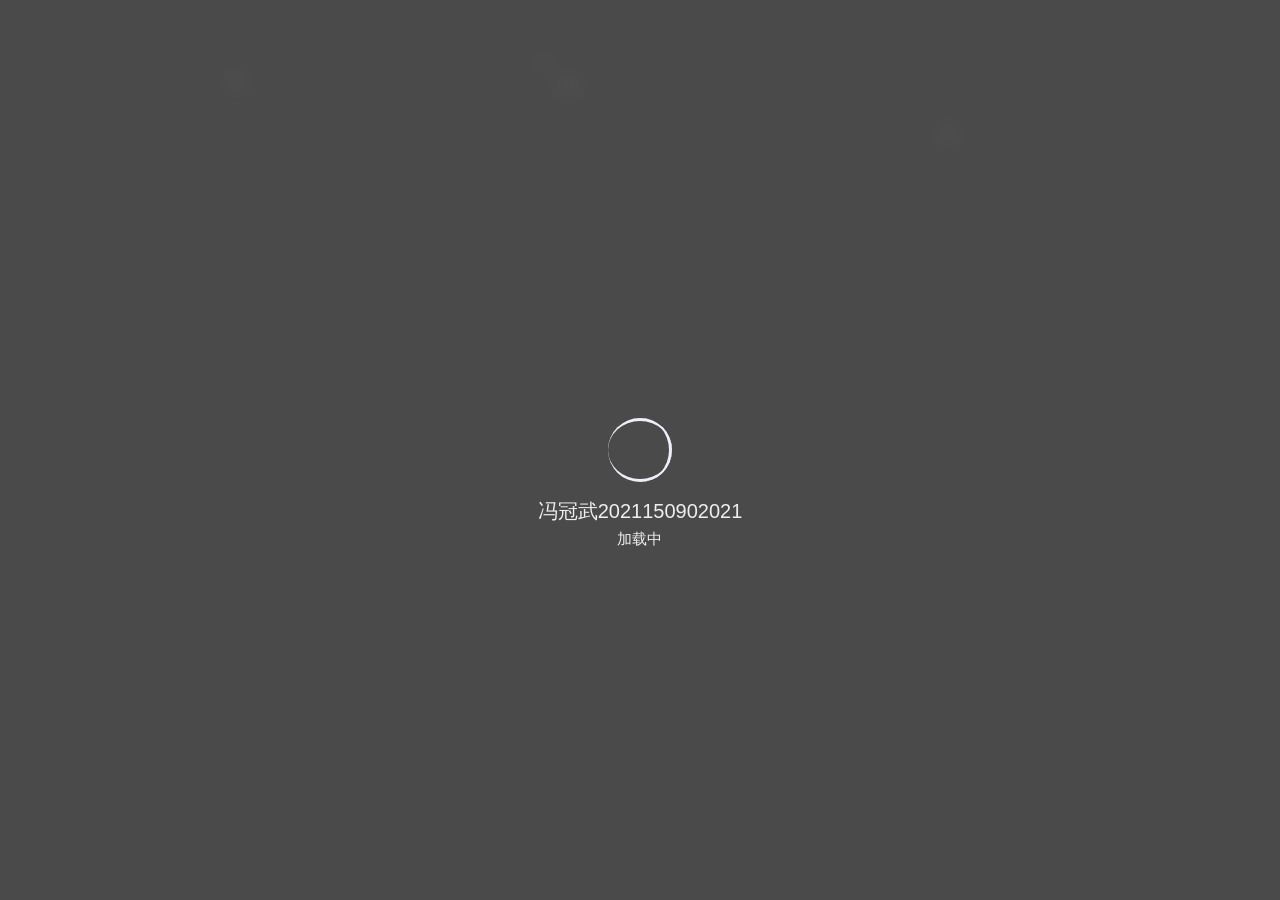
<file: index.html>
<!DOCTYPE html>
<html lang="zh-CN">
<head>
    <!-- 基础信息 -->
    <meta charset="utf-8">
    <title>冯冠武2021150902021</title>
    <!-- jQuery -->
    <script src="https://lf9-cdn-tos.bytecdntp.com/cdn/expire-1-y/jquery/3.5.1/jquery.min.js"></script>
    <link rel="stylesheet" href="https://s1.hdslb.com/bfs/static/jinkela/long/font/regular.css"/>
    <!-- 引入样式 -->
    <link rel="stylesheet" type="text/css"
          href="https://lf9-cdn-tos.bytecdntp.com/cdn/expire-1-y/bootstrap/5.1.0/css/bootstrap.min.css">
    <link rel="stylesheet" type="text/css" href="./css/style.css">
    <link rel="stylesheet" type="text/css" href="./css/mobile.css">
    <link rel="stylesheet" type="text/css" href="./css/loading.css">
    <link rel="stylesheet" type="text/css" href="./css/animation.css">
    <link rel="icon" href="https://aurora-cdn.wuhobin.top/blog/favicon.png">
    <link rel="apple-touch-icon" href="https://aurora-cdn.wuhobin.top/blog/favicon.png">
    <!-- Izitoast -->
    <link rel="stylesheet" href="https://lf3-cdn-tos.bytecdntp.com/cdn/expire-1-y/izitoast/1.4.0/css/iziToast.min.css">
    <script type="text/javascript"
            src="https://lf26-cdn-tos.bytecdntp.com/cdn/expire-1-y/izitoast/1.4.0/js/iziToast.min.js">
    </script>
    <!-- FontAwesome -->
    <link rel="stylesheet" href="https://cdn.bootcdn.net/ajax/libs/font-awesome/6.1.2/css/all.min.css">
    <!-- Aplayer -->
    <link rel="stylesheet" href="https://lf9-cdn-tos.bytecdntp.com/cdn/expire-1-y/aplayer/1.10.1/APlayer.min.css"
          crossorigin="anonymous" referrerpolicy="no-referrer"/>
    <script src="https://lf3-cdn-tos.bytecdntp.com/cdn/expire-1-y/aplayer/1.10.1/APlayer.min.js" crossorigin="anonymous"
            referrerpolicy="no-referrer"></script>
    <script async src="https://www.googletagmanager.com/gtag/js?id=G-2WVH35V11W"></script>
    <!-- PWA -->
    <link rel="manifest" href="/manifest.json">
</head>

<body>
<!--加载动画-->
<div id="loading-box">
    <div class="loading-left-bg"></div>
    <div class="loading-right-bg"></div>
    <div class="spinner-box">
        <div class="loader">
            <div class="inner one"></div>
            <div class="inner two"></div>
            <div class="inner three"></div>
        </div>
        <div class="loading-word">
            <p class="loading-title" id="loading-title">冯冠武2021150902021</p>
            <span id="loading-text">加载中</span>
        </div>
    </div>
</div>
<section id="section" class="section">
    <!-- 背景图片 -->
    <div class="bg-all">
        <img id="bg" onerror="this.classList.add('error');">
        <div class="cover"></div>
    </div>
    <!-- 鼠标指针 -->
    <div id="g-pointer-1"></div>
    <div id="g-pointer-2"></div>
    <!-- 主体内容 -->
    <main id="main" class="main">
        <div class="container" id="container">
            <div class="row" id="row">
                <div class="col left">
                    <!--基本信息-->
                    <div class="main-left">
                        <!--Logo-->
                        <div class="main-img">
                            <img id="logo-img" src="photo.jpg">
                            <div class="img-title">
                                <span class="img-title-big" id="logo-text-1">welcome</span>
                            </div>
                        </div>
                        <!--介绍信息-->
                        <div class="message cards" id="switchmore1">
                            <div class="des" id="des">
                                <i class="fa-solid fa-quote-left"></i>
                                <div class="des-title"><span id="change">Gw Feng&nbsp;2021150902021&nbsp;~~~</span><br/><span
                                        id="change1">"You wanna find more about me？"</span></div>
                                <i class="fa-solid fa-quote-right"></i>
                            </div>
                        </div>
                        <!--社交链接-->
                        <div class="social" id="social">
                            <a class="link"
                               id="qq" target="_blank">
                                <i class="fa-brands fa-qq"></i>
                            </a>
                            <a href="mailto:1292483659@qq.com" class="link" id="email">
                                <i class="fa-solid fa-envelope"></i>
                            </a>
                            <a id="link-text">通过这里联系我</a>
                        </div>
                    </div>
                </div>
                <!--第二屏 Logo-->
                <div class="col right">
                    <div class="main-right">
                        <!--功能区-->
                        <div class="row rightone" id="rightone">
                            <div class="col hitokotos">
                                <!--功能区-->
                                <div class="hitokoto cards" id="hitokoto">
                                    <div class="hitokoto-all">
                                        <div class="hitokoto-text"><span
                                                id="hitokoto_text">每一个人都应该明确自己的方向和位置</span>
                                        </div>
                                        <div class="hitokoto-from">-「&nbsp;<span id="from_text">無名</span>&nbsp;」
                                        </div>
                                    </div>
                                </div>
                            </div>
                            <div class="col times">
                                <!--时间-->
                                <div class="time cards" id="upWeather">
                                    <div class="timeshow" id="time">
                                        2000&nbsp;年&nbsp;0&nbsp;月&nbsp;00&nbsp;日&nbsp;<span
                                            class="weekday">星期一</span><br><span class="time-text">00:00:00</span>
                                    </div>
                                    <div class="weather">
                                        <span id="city_text">天气</span>&nbsp;
                                        <span id="wea_text">加载失败</span>&nbsp;
                                        <span id="tem_text"></span>
                                        <span id="win_text">次数</span>
                                        <span id="win_speed">超限</span>
                                    </div>
                                </div>
                            </div>
                        </div>
                        <!--分隔线-->
                        <div class="line">
                            <i class="fa-solid fa-link"></i>
                            <span id='change' style="color:#0099CC;">what you wanna get?</span>
                        </div>
                        <!--网站链接-->
                        <div class="link">
                            <!--第一组-->
                            <div class="row">
                                <div class="col">
                                    <a id="link-url-1" href="page1.html" target="_blank">
                                        <div class="link-card cards">
                                            <i id="link-icon-1" class="fa-solid fa-blog"></i>
                                            <span class="link-name" id="link-name-1">相册</span>
                                        </div>
                                    </a>
                                </div>
                                <div class="col 2">
                                    <a id="link-url-2" href="https://user.qzone.qq.com/1292483659/infocenter" target="_blank">
                                        <div class="link-card cards">
                                            <i id="link-icon-2" class="fa-solid fa-cloud"></i>
                                            <span class="link-name" id="link-name-2">空间</span>
                                        </div>
                                    </a>
                                </div>
                                <div class="col">
                                    <a id="link-url-3" href="music.html" target="_blank">
                                        <div class="link-card cards">
                                            <i id="link-icon-3" class="fa-solid fa-music"></i>
                                            <span class="link-name" id="link-name-3">音乐</span>
                                        </div>
                                    </a>
                                </div>
                            </div>
                            <!--第二组-->
                            <div class="row" style="margin-top: 1.5rem;">
                                <div class="col">
                                    <a id="link-url-4" href="video.html" target="_blank">
                                        <div class="link-card cards">
                                            <i id="link-icon-4" class="fa-solid fa-compass"></i>
                                            <span class="link-name" id="link-name-4">吃大瓜</span>
                                        </div>
                                    </a>
                                </div>
                                <div class="col 2">
                                    <a id="link-url-5" href="draw.html" target="_blank">
                                        <div class="link-card cards">
                                            <i id="link-icon-5" class="fa-solid fa-book-bookmark"></i>
                                            <span class="link-name" id="link-name-5">canvas game</span>
                                        </div>
                                    </a>
                                </div>
                                <div class="col">
                                    <a id="link-url-6" target="_blank" id="switchmore1">
                                        <div class="link-card cards" id="switchmore">
                                            <i id="link-icon-6" class="fa-solid fa-flask"></i>
                                            <span class="link-name" id="link-name-6">更多</span>
                                        </div>
                                    </a>
                                </div>
                            </div>
                        </div>
                    </div>
                </div>
            </div>
            <!--展开菜单按钮-->
            <div class="menu" id="switchmenu">
                <a class="munu-button cards" id="menu">
                    <i class="fa-solid fa-bars"></i>
                </a>
            </div>
            <!--更多内容-->
            <div class="more" id="more">
                <!--关闭按钮-->
                <div class="close fixed-top" id="close">
                    <i class="fa-solid fa-circle-xmark"></i>
                </div>
                <div class="line" style="margin-top: 1rem;">
                    <i class="fa-solid fa-angle-left"></i>
                    <span class="line-text">时间胶囊</span>
                    <i class="fa-solid fa-angle-right"></i>
                </div>
                <div class="date" id="date">
                    <div class="item" id="dayProgress">
                        <div class="date-text" style="margin-top: 0rem;">今日已经度过了&nbsp;<span></span>&nbsp;小时
                        </div>
                        <div class="progress">
                            <div class="progress-bar"></div>
                        </div>
                    </div>
                    <div class="item" id="weekProgress">
                        <div class="date-text">本周已经度过了&nbsp;<span></span>&nbsp;天</div>
                        <div class="progress">
                            <div class="progress-bar"></div>
                        </div>
                    </div>
                    <div class="item" id="monthProgress">
                        <div class="date-text">本月已经度过了&nbsp;<span></span>&nbsp;天</div>
                        <div class="progress">
                            <div class="progress-bar"></div>
                        </div>
                    </div>
                    <div class="item" id="yearProgress">
                        <div class="date-text">今年已经度过了&nbsp;<span></span>&nbsp;个月</div>
                        <div class="progress">
                            <div class="progress-bar"></div>
                        </div>
                    </div>
                </div>
                <div class="line">
                    <i class="fa-solid fa-angle-left"></i>
                    <span class="line-text">我的信息</span>
                    <i class="fa-solid fa-angle-right"></i>
                </div>
                <!--网站链接-->
                <div class="row">
                    <div class="col">
                        <a href="冯冠武成绩单.pdf" target="_blank">
                            <div class="link-card cards">
                                <span class="link-name">成绩单</span>
                            </div>
                        </a>
                    </div>
                    <div class="col 2">
                        <a href="C371-revised-final-version.pdf" target="_blank">
                            <div class="link-card cards">
                                <span class="link-name">论文</span>
                            </div>
                        </a>
                    </div>
                    <div class="col">
                        <a href="冯冠武简历.pdf" target="_blank">
                            <div class="link-card cards">
                                <span class="link-name">简历</span>
                            </div>
                        </a>
                    </div>
                </div>
                <div class="row" style="margin-top: 1.5rem;">
                    <div class="col">
                        <a href="2021级-冯冠武-2021150902021.pptx" target="_blank">
                            <div class="link-card cards">
                                <span class="link-name">国奖答辩</span>
                            </div>
                        </a>
                    </div>
                    <div class="col 2">
                        <a href="pintu.html" target="_blank">
                            <div class="link-card cards">
                                <span class="link-name">拼图游戏</span>
                            </div>
                        </a>
                    </div>
                    <div class="col">
                        <a href="play.html" id="openmore">
                            <div class="link-card cards">
                                <span class="link-name">写个字哇</span>
                            </div>
                        </a>
                    </div>
                </div>
            </div>
            <!--更多页面-->
            <div class="box" id="box" style="display: none">
                <div class="box-wrapper">
                    <!--关闭按钮-->
                    <div class="closebox fixed-top" id="closemore">
                        <i class="fa-solid fa-circle-xmark"></i>
                    </div>
                </div>
            </div>
        </div>
    </main>
</section>
<script>
    if ("serviceWorker" in navigator) {
        window.addEventListener("load", function () {
            navigator.serviceWorker.register("sw.js");
        });
    }
</script>
<script src='js/snow.js'></script>
<script>
        snow.start({
            maxRadius: 4,
            flakeCount: 120,
            stickingRatio: 2,
            wind: -2
        });
</script>
<noscript>
    <div class="noscript fixed-top">请开启 JavaScript</div>
</noscript>
<!-- JS -->
<script type="text/javascript" src="./js/main.js"></script>
<script type="text/javascript" src="./js/set.js"></script>
<script type="text/javascript" src="./js/time.js"></script>
<script type="text/javascript" src="./js/js.cookie.js"></script>
<script type="text/javascript"
        src="https://lf9-cdn-tos.bytecdntp.com/cdn/expire-1-y/bootstrap/5.1.0/js/bootstrap.min.js">
</script>
</body>

</html>
</file>
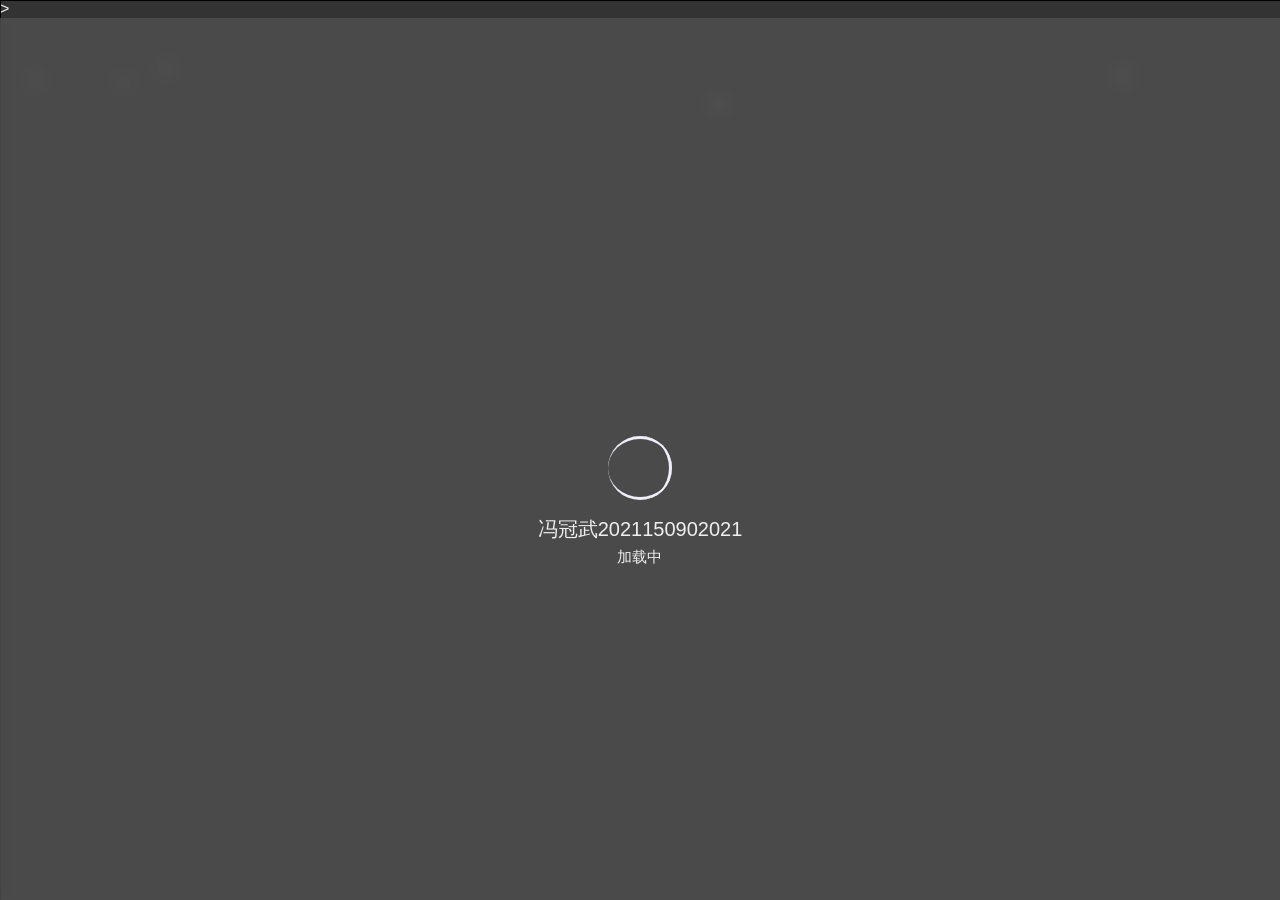
<file: draw.html>
<!DOCTYPE html>
<html>
<head>
    <meta charset="utf-8">
    <meta http-equiv="X-UA-Compatible" content="IE=edge">
    <link rel="stylesheet" type="text/css" href="css/PhotoWall.css" />
    <title>冯冠武2021150902021</title>
    <!-- jQuery -->
    <script src="https://lf9-cdn-tos.bytecdntp.com/cdn/expire-1-y/jquery/3.5.1/jquery.min.js"></script>
    <link rel="stylesheet" href="https://s1.hdslb.com/bfs/static/jinkela/long/font/regular.css"/>
    <!-- 引入样式 -->
    <link rel="stylesheet" type="text/css"
          href="https://lf9-cdn-tos.bytecdntp.com/cdn/expire-1-y/bootstrap/5.1.0/css/bootstrap.min.css">
    <link rel="stylesheet" type="text/css" href="./css/style.css">
    <link rel="stylesheet" type="text/css" href="./css/mobile.css">
    <link rel="stylesheet" type="text/css" href="./css/loading.css">
    <link rel="stylesheet" type="text/css" href="./css/animation.css">
    <link rel="icon" href="https://aurora-cdn.wuhobin.top/blog/favicon.png">
    <link rel="apple-touch-icon" href="https://aurora-cdn.wuhobin.top/blog/favicon.png">
    <!-- Izitoast -->
    <link rel="stylesheet" href="https://lf3-cdn-tos.bytecdntp.com/cdn/expire-1-y/izitoast/1.4.0/css/iziToast.min.css">
    <script type="text/javascript"
            src="https://lf26-cdn-tos.bytecdntp.com/cdn/expire-1-y/izitoast/1.4.0/js/iziToast.min.js">
    </script>
    <!-- FontAwesome -->
    <link rel="stylesheet" href="https://cdn.bootcdn.net/ajax/libs/font-awesome/6.1.2/css/all.min.css">
    <!-- Aplayer -->
    <link rel="stylesheet" href="https://lf9-cdn-tos.bytecdntp.com/cdn/expire-1-y/aplayer/1.10.1/APlayer.min.css"
          crossorigin="anonymous" referrerpolicy="no-referrer"/>
    <script src="https://lf3-cdn-tos.bytecdntp.com/cdn/expire-1-y/aplayer/1.10.1/APlayer.min.js" crossorigin="anonymous"
            referrerpolicy="no-referrer"></script>
    <script async src="https://www.googletagmanager.com/gtag/js?id=G-2WVH35V11W"></script>

    <!-- PWA -->
    <link rel="manifest" href="/manifest.json">>
    <title>Have fun!</title>
    <style type="text/css">
        *{
            margin: 0;
            padding: 0;
        }
        img{
            border:0;
        }
        ol, ul ,li{list-style: none;}
        canvas{
            border: 1px solid #000;
        }
    </style>
</head>
<body>
    <div id="loading-box">
        <div class="loading-left-bg"></div>
        <div class="loading-right-bg"></div>
        <div class="spinner-box">
            <div class="loader">
                <div class="inner one"></div>
                <div class="inner two"></div>
                <div class="inner three"></div>
            </div>
            <div class="loading-word">
                <p class="loading-title" id="loading-title">冯冠武2021150902021</p>
                <span id="loading-text">加载中</span>
            </div>
        </div>
    </div>
    <section id="section" class="section">
        <div class="bg-all">
            <img id="bg" onerror="this.classList.add('error');">
            <div class="cover"></div>
        </div>
        <!-- 鼠标指针 -->
        <div id="g-pointer-1"></div>
        <div id="g-pointer-2"></div>
        <div style="width:1000px;height: 600px;margin: 0px auto;">
            <div class="main-img" >
                    <img id="logo-img" src="photo.jpg">
                    <div class="img-title">
                        <span class="img-title-big" id="logo-text-1" style="font-size: 3rem;"> Welcome!Help yourself!</span>
                    </div>
        </div>
        <div style="width:1000px;height: 600px;margin: 0px auto;">
            <canvas id="mycanvas" width="1000" height="600"></canvas>
        </div>
    </section>
    <script>
        if ("serviceWorker" in navigator) {
            window.addEventListener("load", function () {
                navigator.serviceWorker.register("sw.js");
            });
        }
    </script>
    <noscript>
        <div class="noscript fixed-top">请开启 JavaScript</div>
    </noscript>
    <!-- JS -->
    <script type="text/javascript" src="./js/main4.js"></script>
    <script type="text/javascript" src="./js/set.js"></script>
    <script type="text/javascript" src="./js/time.js"></script>
    <script type="text/javascript" src="./js/js.cookie.js"></script>
    <script type="text/javascript"
            src="https://lf9-cdn-tos.bytecdntp.com/cdn/expire-1-y/bootstrap/5.1.0/js/bootstrap.min.js">
    </script>
    <script src="js/cool.js" type="text/javascript" charset="utf-8" async defer></script>
    <script type="text/javascript">

        var mycanvas = document.getElementById("mycanvas");
        var ctx = mycanvas.getContext("2d");
        //圆形类
         function Circle(x,y,r,color){
            this.x = x-270;
            this.y = y-135;
            this.r = r;
            // 颜色的取值范围
            this.color = "rgb("+ (parseInt(Math.random() * 240 ) + 9) + ","+ (parseInt(Math.random() * 220 )+18) +",203)";

            //随机方向
            this.dx = Math.random() * 12 - 7;
            this.dy = Math.random() * 12 - 7;
            //往数组中push自己
            circleArr.push(this);
         }

         //渲染
         Circle.prototype.render = function(){
            //新建一条路径
            ctx.beginPath();
            //创建一个圆
            ctx.arc(this.x, this.y, this.r, 0, Math.PI*2, true);
            //设置样式颜色
            ctx.fillStyle = this.color;
            //通过填充路径的内容区域生成实心的图形
            ctx.fill();
         }

         //更新
         Circle.prototype.update = function(){
            this.x += this.dx;
            this.y += this.dy;
            this.r--;
            if(this.r < 0){
                for (var i = 0; i < circleArr.length; i++) {
                    if (circleArr[i] === this) {
                        circleArr.splice(i,1);
                    };
                }
                return false;
            }
            return true;
         }
         //创建一个数组
         var circleArr = [];

         //鼠标移动事件
         mycanvas.onmousemove = function(event){
            new Circle(event.clientX,event.clientY,30,"orange");
         }

         //设置定时器每20毫秒更新和渲染
         setInterval(function(){
            ctx.clearRect(0, 0, 1000, 600)
            for (var i = 0; i < circleArr.length; i++) {
                circleArr[i].update() && circleArr[i].render();
            };
         },20);
    </script>
    <script src='js/snow.js'></script>
    <script>
        snow.start({
            maxRadius: 4,
            flakeCount: 120,
            stickingRatio: 2,
            wind: -2
        });
    </script>
</body>
</html>
</file>
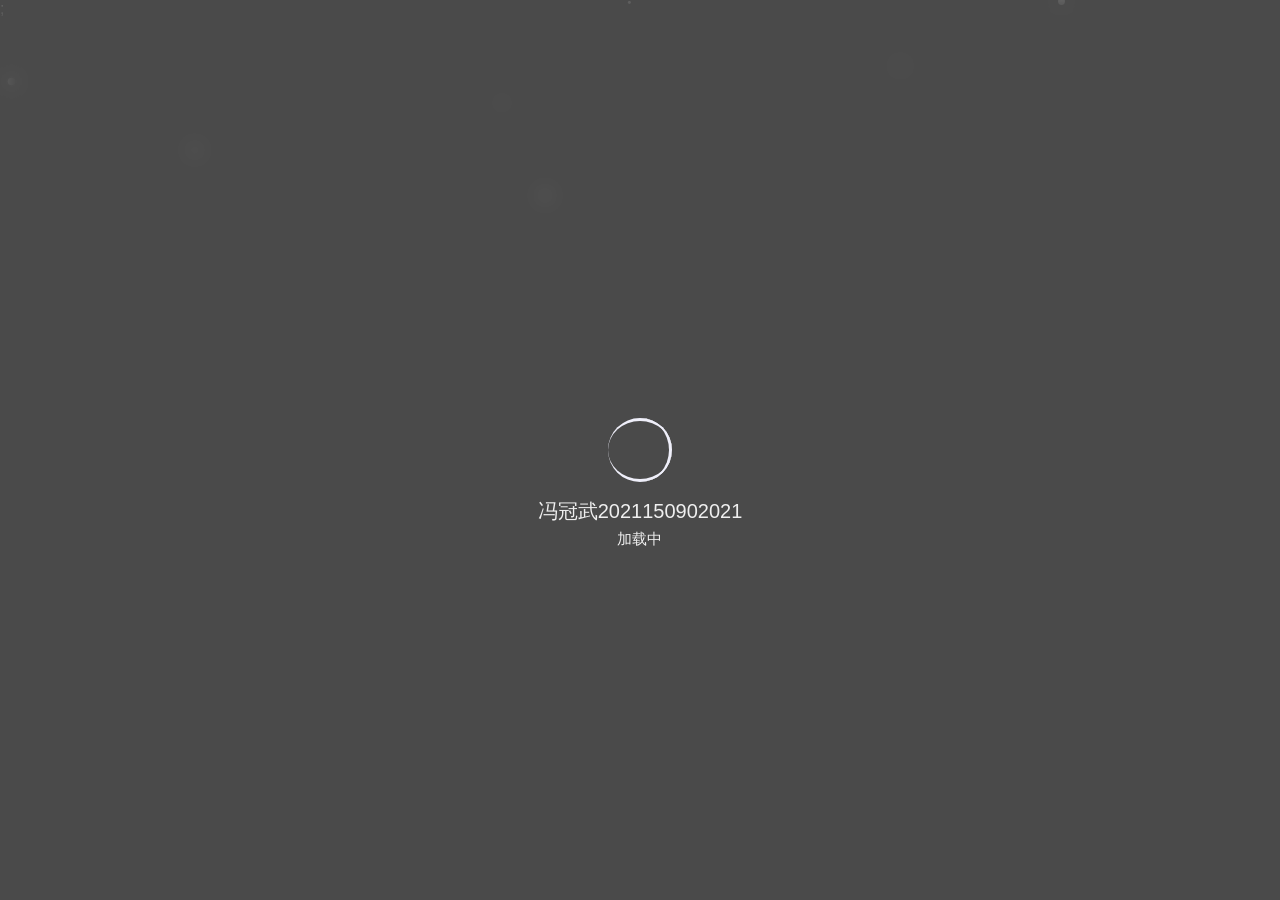
<file: pintu.html>
<!DOCTYPE html>
<html lang="ZH-cn">
<head>
    <meta charset="UTF-8">
    <title>冯冠武2021150902021</title>
    <!-- jQuery -->
    <script src="https://lf9-cdn-tos.bytecdntp.com/cdn/expire-1-y/jquery/3.5.1/jquery.min.js"></script>
    <link rel="stylesheet" href="https://s1.hdslb.com/bfs/static/jinkela/long/font/regular.css"/>
    <!-- 引入样式 -->
    <link rel="stylesheet" type="text/css"
          href="https://lf9-cdn-tos.bytecdntp.com/cdn/expire-1-y/bootstrap/5.1.0/css/bootstrap.min.css">
    <link rel="stylesheet" type="text/css" href="./css/style.css">
    <link rel="stylesheet" type="text/css" href="./css/mobile.css">
    <link rel="stylesheet" type="text/css" href="./css/loading.css">
    <link rel="stylesheet" type="text/css" href="./css/animation.css">
    <link rel="icon" href="https://aurora-cdn.wuhobin.top/blog/favicon.png">
    <link rel="apple-touch-icon" href="https://aurora-cdn.wuhobin.top/blog/favicon.png">
    <!-- Izitoast -->
    <link rel="stylesheet" href="https://lf3-cdn-tos.bytecdntp.com/cdn/expire-1-y/izitoast/1.4.0/css/iziToast.min.css">
    <script type="text/javascript"
            src="https://lf26-cdn-tos.bytecdntp.com/cdn/expire-1-y/izitoast/1.4.0/js/iziToast.min.js">
    </script>
    <!-- FontAwesome -->
    <link rel="stylesheet" href="https://cdn.bootcdn.net/ajax/libs/font-awesome/6.1.2/css/all.min.css">
    <!-- Aplayer -->
    <link rel="stylesheet" href="https://lf9-cdn-tos.bytecdntp.com/cdn/expire-1-y/aplayer/1.10.1/APlayer.min.css"
          crossorigin="anonymous" referrerpolicy="no-referrer"/>
    <script src="https://lf3-cdn-tos.bytecdntp.com/cdn/expire-1-y/aplayer/1.10.1/APlayer.min.js" crossorigin="anonymous"
            referrerpolicy="no-referrer"></script>
    <script async src="https://www.googletagmanager.com/gtag/js?id=G-2WVH35V11W"></script>
    <!-- PWA -->
    <link rel="manifest" href="/manifest.json">
    <meta name="viewport" content="width=device-width, initial-scale=1, shrink-to-fit=no">
    <title>拼图1.0</title>
    <script src="https://apps.bdimg.com/libs/jquery/2.1.4/jquery.min.js"></script>
    <script src="js/jqsession.js"></script>
    <link rel="stylesheet" href="css/pintu.css">
</head>
<body>
    <div id="loading-box">
        <div class="loading-left-bg"></div>
        <div class="loading-right-bg"></div>
        <div class="spinner-box">
            <div class="loader">
                <div class="inner one"></div>
                <div class="inner two"></div>
                <div class="inner three"></div>
            </div>
            <div class="loading-word">
                <p class="loading-title" id="loading-title">冯冠武2021150902021</p>
                <span id="loading-text">加载中</span>
            </div>
        </div>
    </div>
    <section id="section" class="section">
        <div class="bg-all">
            <img id="bg" onerror="this.classList.add('error');">
            <div class="cover"></div>
        </div>
        <!-- 鼠标指针 -->
        <div id="g-pointer-1"></div>
        <div id="g-pointer-2"></div>
        <div class="main">
            <div class="main-img" style="width: 400px; margin: 0px auto;">
                    <img id="logo-img" src="photo.jpg">
                    <div class="img-title">
                        <span class="img-title-big" id="logo-text-1" style="font-size: 2rem;"> 点这里可以看成绩</span>
                    </div>
            </div>
            <div class="container"></div>
            <div id="timecount">
                <span id="span1">00</span> :
                <span id="span2">00</span> :
                <span id="span3">00</span> :
                <span id="span4">00</span>
            </div>
            <div>
                <button id="startGame" class="dbutton">开始游戏</button>
                <button id="restartGame" class="dbutton">重置游戏</button>  
            </div>
            <div class="getimg" style="background-color:#F5F5F5; width: 200px;height: 120px;margin: 70px auto;">
                <p class="text">图片拖拽至此区域</p>
            </div>
        </div>
    </section>
</body>
<script src="js/pintu.js"></script>
<noscript>
    <div class="noscript fixed-top">请开启 JavaScript</div>
</noscript>
<!-- JS -->
<script type="text/javascript" src="./js/main5.js"></script>
<script type="text/javascript" src="./js/set.js"></script>
<script type="text/javascript" src="./js/time.js"></script>
<script type="text/javascript" src="./js/js.cookie.js"></script>
<script type="text/javascript"
        src="https://lf9-cdn-tos.bytecdntp.com/cdn/expire-1-y/bootstrap/5.1.0/js/bootstrap.min.js">
</script>
<script>
    if ("serviceWorker" in navigator) {
        window.addEventListener("load", function () {
            navigator.serviceWorker.register("sw.js");
        });
    }
</script>
<script src='js/snow.js'></script>
<script>
        snow.start({
            maxRadius: 4,
            flakeCount: 120,
            stickingRatio: 2,
            wind: -2
        });
</script>
<script type="text/javascript">
    const myElement = document.getElementById('logo-text-1'); 
    myElement.addEventListener('click', () => {
    myElement.textContent = localStorage.getItem("tim");})
</script>;

    
</html>
</file>
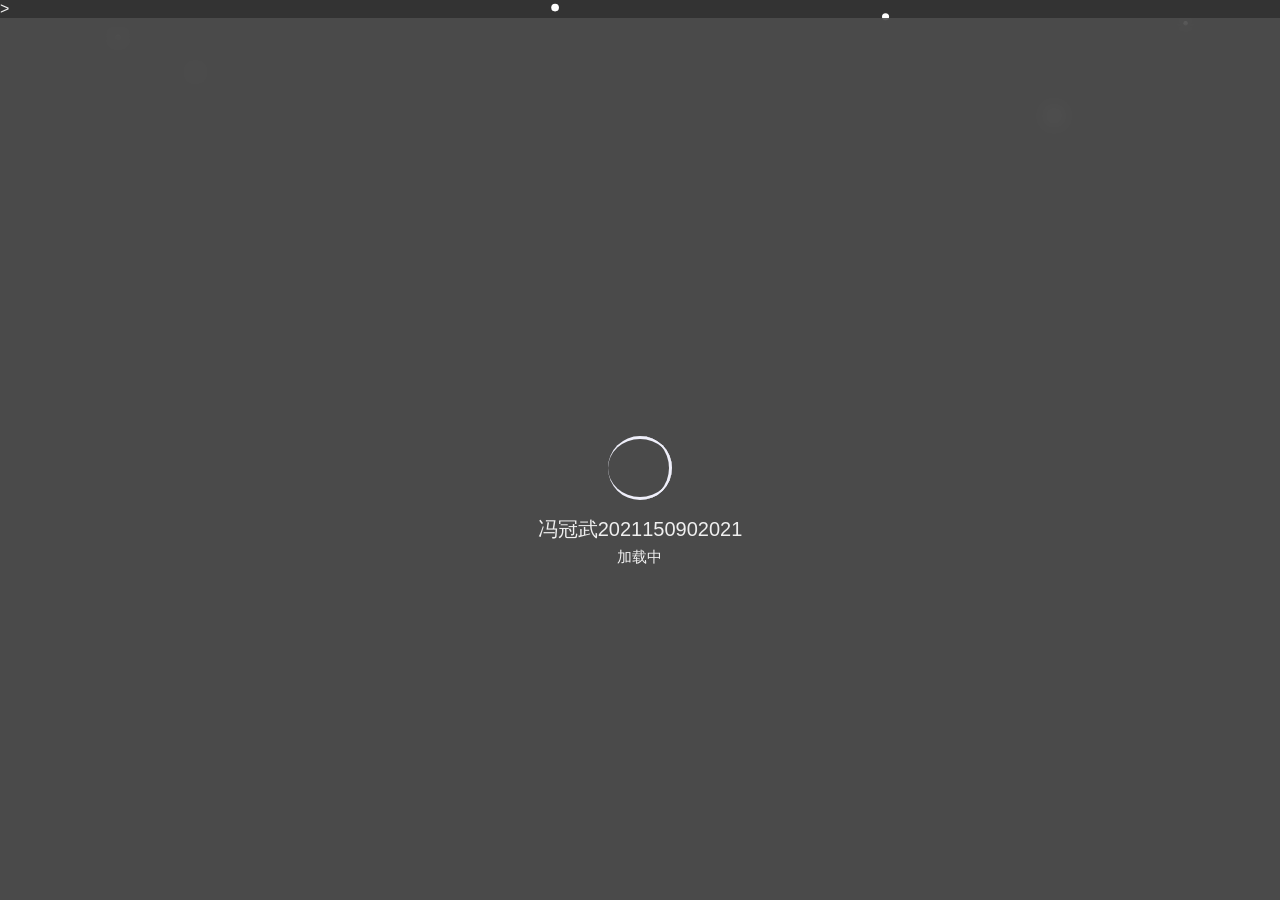
<file: video.html>
<!DOCTYPE html>
<html>
	<head>
		<meta charset="UTF-8">
		<title>CoolPlay</title>
		<link rel="stylesheet" href="css/cool.css" />
	    <link rel="stylesheet" type="text/css" href="css/PhotoWall.css" />
	    <title>冯冠武2021150902021</title>
	    <!-- jQuery -->
	    <script src="https://lf9-cdn-tos.bytecdntp.com/cdn/expire-1-y/jquery/3.5.1/jquery.min.js"></script>
	    <link rel="stylesheet" href="https://s1.hdslb.com/bfs/static/jinkela/long/font/regular.css"/>
	    <!-- 引入样式 -->
	    <link rel="stylesheet" type="text/css"
	          href="https://lf9-cdn-tos.bytecdntp.com/cdn/expire-1-y/bootstrap/5.1.0/css/bootstrap.min.css">
	    <link rel="stylesheet" type="text/css" href="./css/style.css">
	    <link rel="stylesheet" type="text/css" href="./css/mobile.css">
	    <link rel="stylesheet" type="text/css" href="./css/loading.css">
	    <link rel="stylesheet" type="text/css" href="./css/animation.css">
	    <link rel="icon" href="https://aurora-cdn.wuhobin.top/blog/favicon.png">
	    <link rel="apple-touch-icon" href="https://aurora-cdn.wuhobin.top/blog/favicon.png">
	    <!-- Izitoast -->
	    <link rel="stylesheet" href="https://lf3-cdn-tos.bytecdntp.com/cdn/expire-1-y/izitoast/1.4.0/css/iziToast.min.css">
	    <script type="text/javascript"
	            src="https://lf26-cdn-tos.bytecdntp.com/cdn/expire-1-y/izitoast/1.4.0/js/iziToast.min.js">
	    </script>
	    <!-- FontAwesome -->
	    <link rel="stylesheet" href="https://cdn.bootcdn.net/ajax/libs/font-awesome/6.1.2/css/all.min.css">
	    <!-- Aplayer -->
	    <link rel="stylesheet" href="https://lf9-cdn-tos.bytecdntp.com/cdn/expire-1-y/aplayer/1.10.1/APlayer.min.css"
	          crossorigin="anonymous" referrerpolicy="no-referrer"/>
	    <script src="https://lf3-cdn-tos.bytecdntp.com/cdn/expire-1-y/aplayer/1.10.1/APlayer.min.js" crossorigin="anonymous"
	            referrerpolicy="no-referrer"></script>
	    <script async src="https://www.googletagmanager.com/gtag/js?id=G-2WVH35V11W"></script>
	    <!-- PWA -->
	    <link rel="manifest" href="/manifest.json">>
	</head>
	<body>
		<!--加载动画-->
		<div id="loading-box">
		    <div class="loading-left-bg"></div>
		    <div class="loading-right-bg"></div>
		    <div class="spinner-box">
		        <div class="loader">
		            <div class="inner one"></div>
		            <div class="inner two"></div>
		            <div class="inner three"></div>
		        </div>
		        <div class="loading-word">
		            <p class="loading-title" id="loading-title">冯冠武2021150902021</p>
		            <span id="loading-text">加载中</span>
		        </div>
		    </div>
		</div>
		<section id="section" class="section">
			<!-- 背景图片 -->
		    <div class="bg-all">
		        <img id="bg" onerror="this.classList.add('error');">
		        <div class="cover"></div>
		    </div>
		    <!-- 鼠标指针 -->
		    <div id="g-pointer-1"></div>
		    <div id="g-pointer-2"></div>
			<div class="" style="width:860px;height: 600px;margin: 50px auto;">
				<div class="main-img">
	                <img id="logo-img" src="photo.jpg">
	                <div class="img-title">
	                    <span class="img-title-big" id="logo-text-1" style="font-size: 3rem;"> 震惊！电子科大黑天鹅竟然做出...</span>
	                </div>
	            </div>
				<div id="cool-play" class="cool-play">
					<div class="cool-title">
						<span>震惊！黑天鹅竟然。。。袭击保安</span>
					</div>

					<div class="cool-video">
						<video id="video" class="video">
							<source src="bird.mp4" type="video/mp4" ></source>
							您的浏览器不支持 HTML5 video 标签。
						</video>
						<span class="icon-c-loading"></span>
					</div>
					
					<div id="c-box" class="cool-module">
						<div class="">
							<a id="c-progress" class="cool-progress">
								<span id="c-played" class="cool-played"></span>
								<span type="range" id="c-drag" class="cool-drag"></span>
							</a>						
						</div>
						<div class="cool-btn">
							<div class="cool-btn-left btn">
								<a id="c-previous" class="icon-c-previous"></a>
								<a id="c-play" class="icon-c-play" onclick="playPause()"></a>
								<a id="c-next" class="icon-c-next"> </a>
							</div>
							<div class="cool-btn-center">
								<span id="c-currentTime">00:00</span>
								<span>/</span>
								<span id="c-totalTime">00:00</span>
							</div>
							<div class="cool-btn-right btn">
								<a class="icon-c-refresh"></a>
								<a class="voice">
									<span class="i-voice icon-c-voice"></span>
									<span class="c-voice">
										<span class="c-voice-triangle"></span>
										<span class="voice-bar">
											<span class="voice-bared">
												<span class="voice-dot"></span>
											</span>
										</span>
										<span class="voice-mask"></span>									
									</span>
								</a>
								<a id="cool-fullScreen" class="icon-c-enlarge"></a>
							</div>
						</div>
					</div>
				</div>
			</div>		
		</section>
		<script>
		    if ("serviceWorker" in navigator) {
		        window.addEventListener("load", function () {
		            navigator.serviceWorker.register("sw.js");
		        });
		    }
		</script>
		<noscript>
		    <div class="noscript fixed-top">请开启 JavaScript</div>
		</noscript>
		<!-- JS -->
		<script type="text/javascript" src="./js/main2.js"></script>
		<script type="text/javascript" src="./js/set.js"></script>
		<script type="text/javascript" src="./js/time.js"></script>
		<script type="text/javascript" src="./js/js.cookie.js"></script>
		<script type="text/javascript"
		        src="https://lf9-cdn-tos.bytecdntp.com/cdn/expire-1-y/bootstrap/5.1.0/js/bootstrap.min.js">
		</script>
		<script src="js/cool.js" type="text/javascript" charset="utf-8" async defer></script>
		<script src='js/snow.js'></script>
		<script>
	        snow.start({
	            maxRadius: 4,
	            flakeCount: 120,
	            stickingRatio: 2,
	            wind: -2
	        });
		</script>
	</body>
</html>
</file>
<file: css/style.css>
@charset "utf-8";

/* @font-face {
    font-family: "MiSans";
    font-style: normal;
    font-weight: 400;
    font-display: swap;
    src: url('../font/MiSans-Regular.subset.woff2') format('woff2');
} */

@font-face {
    font-family: "Pacifico-Regular";
    src: url('../font/Pacifico-Regular.ttf') format('truetype');
}

@font-face {
    font-family: "UnidreamLED";
    src: url('../font/UnidreamLED.ttf') format('truetype');
}

/*全局样式*/
html,
body {
    width: 100%;
    height: 100%;
    margin: 0;
    padding: 0;
    background-color: #333;
    overflow: hidden;
    font-family: 'HarmonyOS_Regular', sans-serif;
}

*,
a,
p {
    text-decoration: none;
    transition: 0.3s;
    color: #efefef;
    user-select: none;
    cursor: url("data:image/svg+xml,<svg xmlns='http://www.w3.org/2000/svg' viewBox='0 0 8 8' width='10px' height='10px'><circle cx='4' cy='4' r='4' fill='white' /></svg>") 4 4, auto !important;
}


a:hover {
    color: white;
}

.cards {
    transition: 0.5s;
}

.cards:hover {
    transform: scale(1.01);
    transition: 0.5s;
}

.cards:active {
    transform: scale(0.95);
    transition: 0.5s;
}

.noscript {
    z-index: 999999;
    font-size: 0.95rem;
    text-align: center;
    margin: 14px 0px;
}

/*鼠标样式*/
#g-pointer-1 {
    display: none;
}

#g-pointer-2 {
    position: absolute;
    top: 0;
    left: 0;
    width: 18px;
    height: 18px;
    transition: 0.05s linear;
    pointer-events: none;
    background: #ffffff40;
    border-radius: 50%;
    z-index: 9999999;
}

/*背景*/
.bg-all {
    z-index: -1;
    position: absolute;
    top: calc(0px + 0px);
    left: 0;
    width: 100%;
    height: calc(100% - 0px);
    transition: .25s;
}

#bg {
    transform: scale(1.10);
    filter: blur(10px);
    position: fixed;
    left: 0;
    top: 0;
    width: 100%;
    height: 100%;
    object-fit: cover;
    transition: opacity 1s, transform .25s, filter .25s;
    backface-visibility: hidden;
}

img.error {
    display: none;
}

.cover {
    opacity: 0;
    position: fixed;
    left: 0;
    top: 0;
    width: 100%;
    height: 100%;
    background-image: radial-gradient(rgba(0, 0, 0, 0) 0, rgba(0, 0, 0, .5) 100%), radial-gradient(rgba(0, 0, 0, 0) 33%, rgba(0, 0, 0, .3) 166%);
    transition: .25s;
}

/*页面样式*/
section {
    display: block;
    position: fixed;
    width: 100%;
    height: 100%;
    min-height: 600px;
    transform: scale(1.10);
    transition: ease 1.25s;
    opacity: 0;
    filter: blur(10px);
}

main {
    width: 100%;
    height: 100%;
    /*background: rgb(0 0 0 / 20%);*/
    display: flex;
    /*align-items: center;*/
}

.container {
    width: 100%;
    display: flex;
    justify-content: space-around;
}

.row {
    align-items: center;
    justify-content: center;
    width: 100%;
    --bs-gutter-x: 0 !important;
}

.col.\32  {
    margin: 0 1.5rem;
}

.main-left {
    /*transform: translateY(240px);*/
    transform: translateY(40px);
}

.row.rightone {
    display: flex;
    align-items: center;
}

/*头像*/
.main-img {
    display: flex;
    align-items: center;
}

.main-img img {
    border-radius: 50%;
    width: 120px;
}

.main-img img:hover {
    transform: rotate(360deg);
}

.img-title {
    width: 100%;
    margin-left: 12px;
    transform: translateY(-8%);
}

.img-title-big {
    font-size: 5rem;
    font-family: 'Pacifico-Regular' !important;
}

span.img-text {
    font-size: 2rem;
    font-family: 'Pacifico-Regular' !important;
}

/*简介*/
.message {
    background: rgb(0 0 0 / 25%);
    backdrop-filter: blur(10px);
    /*margin: 0.5rem;*/
    padding: 1rem;
    border-radius: 6px;
    margin-top: 3.5rem;
    max-width: 460px;
    cursor: pointer;
}

.des {
    display: flex;
    justify-content: space-between;
}

.des-title {
    margin: 1rem 1rem;
    line-height: 2rem;
    margin-right: auto;
}

span#change {
    font-family: 'Pacifico-Regular' !important;
}

.fa-solid.fa-quote-right {
    align-self: flex-end;
}

/*社交链接*/
.social {
    margin-top: 1rem;
    display: flex;
    align-items: center;
    max-width: 460px;
    height: 42px;
}

.link i {
    font-size: 1.45rem;
    margin: 2px 12px;
}

/*
.social .link i:hover {
    font-size: 2.5rem;
}
*/

#link-text {
    display: none;
    flex: 1;
    text-align: right;
    margin-right: 1rem;
}

/*一言*/
.col.hitokotos {
    margin-right: 0.75rem;
}

.hitokoto {
    width: 100%;
    background: rgb(0 0 0 / 25%);
    backdrop-filter: blur(10px);
    padding: 20px;
    border-radius: 6px;
    height: 165px;
    display: flex;
    justify-content: center;
    flex-direction: column;
}

.hitokoto-all {
    margin-top: 10px;
    display: flex;
    flex-direction: column;
}

.hitokoto-text {
    font-size: 1.10rem;
}

#hitokoto_text {
    word-break: break-all;
    text-overflow: ellipsis;
    overflow: hidden;
    display: -webkit-box;
    -webkit-line-clamp: 2;
    -webkit-box-orient: vertical;
}

.hitokoto-from {
    margin-top: 10px;
    font-weight: bold;
    align-self: flex-end;
    font-size: 1.10rem;
}

input[type=range] {
    -webkit-appearance: none;
    width: 100%;
    border-radius: 10px;
    height: 8px;
    background: rgb(255 255 255 / 15%);
}

input[type=range]::-webkit-slider-thumb,
input[type=range]::-moz-range-thumb {
    -webkit-appearance: none;
}

input[type=range]::-webkit-slider-runnable-track,
input[type=range]::-moz-range-track {
    height: 15px;
    border-radius: 10px;
}

input[type=range]:focus {
    outline: none;
}

input[type=range]::-webkit-slider-thumb {
    -webkit-appearance: none;
    height: 15px;
    width: 15px;
    background: #ffffff;
    border-radius: 50%;
}

/*时间卡片*/
.col.times {
    margin-left: 0.75rem;
}

.time {
    width: 100%;
    background: rgb(0 0 0 / 25%);
    backdrop-filter: blur(10px);
    padding: 20px;
    border-radius: 6px;
    text-align: center;
    display: flex;
    flex-direction: column;
    height: 165px;
    font-size: 1.10rem;
}

span.time-text {
    font-size: 3.25rem;
    letter-spacing: 2px;
    font-family: 'UnidreamLED' !important;
}

.weather {
    display: flex;
    flex-direction: row;
    justify-content: center;
}

/*分割线*/
.line {
    margin: 1rem 0.25rem;
    margin-top: 2rem;
    font-size: 1.10rem;
    display: flex;
    align-items: center;
}

span.line-text {
    font-size: 1.2rem;
    margin: 0px 6px;
}

i.iconfont.icon-link {
    font-size: 1.2rem;
}

/*链接卡片*/
.link-card {
    height: 100px;
    width: 100%;
    border-radius: 6px;
    background: rgb(0 0 0 / 25%);
    backdrop-filter: blur(10px);
    display: flex;
    align-items: center;
    flex-direction: row;
    justify-content: center;
}

.link-card i {
    margin-left: 0px;
    font-size: 1.65rem;
}

.link-card:hover {
    background: rgb(0 0 0 / 40%);
    transition: 0.5s;
}

span.link-name {
    font-size: 1.1rem;
}

.link-card:hover span.link-name {
    font-size: 1.15rem;
    transition: 0.1s;
}

i.iconfont.icon-a-daohangzhiyindingwei-05,
i.iconfont.icon-z_shangpinheji {
    font-size: 2rem;
}

/*更多页面*/
.more {
    display: none !important;
    width: 46%;
    z-index: 999;
    position: fixed;
    height: 82%;
    right: 4%;
    background: rgb(0 0 0 / 25%);
    backdrop-filter: blur(10px);
    top: 7%;
    border-radius: 6px;
    padding: 30px;
}

.mores .more {
    display: flex !important;
    justify-content: space-evenly;
    flex-direction: column;
    align-items: center;
    animation: fade;
    -webkit-animation: fade 0.3s;
    -moz-animation: fade 0.3s;
    -o-animation: fade 0.3s;
    -ms-animation: fade 0.3s;
}

.mores .col.right {
    display: none;
}

/*关闭按钮*/

.close {
    display: none;
    left: auto;
    top: 4px;
    right: 8px;
    font-size: 1.45rem;
}

.close:hover {
    transform: scale(1.2);
}

/*时间胶囊*/
.progress {
    width: 100%;
    height: 20px;
    align-items: center;
    background: rgb(0 0 0 / 0%) !important;
    backdrop-filter: blur(5px);
}

.progress-bar {
    font-family: 'UnidreamLED' !important;
    background-color: #efefef !important;
    color: rgb(86 77 89) !important;
    font-size: 0.95rem;
    height: 20px;
}

.date {
    width: 100%;
}

.date-text {
    margin: 1rem 0rem 0.5rem 0rem;
}

/*其他链接*/

.mores .link-card {
    height: 48px !important;
}

/*更多页面*/
.box-left {
    flex: 0 44%;
    min-width: 400px;
}

.box {
    position: fixed;
    left: 0;
    right: 0;
    top: 0;
    bottom: 0;
    z-index: 1996;
    background-color: rgba(0, 0, 0, .5);
    backdrop-filter: blur(20px);
    animation: fade 0.3s;
}

.box-wrapper {
    position: absolute;
    top: 50%;
    left: 50%;
    -webkit-transform: translate(-50%, -50%);
    transform: translate(-50%, -50%);
    z-index: 1997;
    width: 80%;
    height: 80%;
    background: rgb(255 255 255 / 40%);
    border-radius: 6px;
    -webkit-animation: fade .3s;
    animation: fade .3s;
    padding: 40px;
    display: flex;
    flex-direction: row;
    justify-content: space-between;
}

#accordion {
    min-width: 360px;
    margin-right: 40px;
    margin-top: 20px;
    margin-left: 14px;
    border-radius: 8px;
    box-shadow: 0 2px 2px 0 rgb(0 0 0 / 7%), 0 1px 5px 0 rgb(0 0 0 / 10%);
}

.accordion-item {
    background-color: transparent !important;
    border: none !important;
}

.accordion-item:first-of-type .accordion-button {
    border-radius: 8px;
}

.accordion-button {
    color: white !important;
    background-color: transparent;
    transition: 0.3s;

}

.accordion-button:focus {
    border-color: #ffffff26 !important;
    outline: none !important;
    box-shadow: none !important;
    border-radius: 8px;
    transition: 0.3s;
}

.accordion-button:not(.collapsed) {
    background-color: #ffffff26;
    border-bottom-left-radius: 0px !important;
    border-bottom-right-radius: 0px !important;
    font-weight: bold;
    transition: 0.3s;
}

.accordion-button::after {
    border-radius: 8px;
    background-image: none !important;
}

.accordion-body {
    padding: 1rem 0rem !important;
    background-color: #ffffff10;
}

.closebox {
    left: auto;
    top: 10px;
    right: 16px;
    font-size: 1.5rem;
}

.closebox:hover {
    transform: scale(1.2);
}

i.iconfont.icon-close,
i.iconfont.icon-github1 {
    font-size: 1.45rem;
}

/*个性设置*/
.set {
    display: flex;
    flex-direction: column;
    padding: 0rem 1.5rem;
}

.btn-group,
.btn-group-vertical {
    margin-top: 10px;
}

.btn-outline-primary {
    color: #eeeeee !important;
    border-color: #ffffff26 !important;
}

.btn-outline-primary:hover {
    background-color: #ffffff26 !important;
    border-color: #eeeeee !important;
}

.btn-check:focus + .btn,
.btn:focus {
    box-shadow: none !important;
}

.btn-check:active + .btn-outline-primary,
.btn-check:checked + .btn-outline-primary,
.btn-outline-primary.active,
.btn-outline-primary.dropdown-toggle.show,
.btn-outline-primary:active {
    background-color: #ffffff26 !important;
    border-color: #eeeeee !important;
}

#wallpaper {
    display: flex;
    align-items: center;
    justify-content: flex-start;
    flex-wrap: wrap;
}

.form-radio {
    flex: 1 1 0%;
    width: 31.3%;
    min-width: 31.3%;
    max-width: 31.3%;
    text-align: center;
    margin: 1%;
}

input[type="radio"] + label {
    padding: 6px 10px;
    background: #ffffff26;
    border-radius: 8px;
    transition: 0.3s;
    border: 2px solid transparent;
    width: 100%;
}

input[type="radio"]:checked + label {
    background: #ffffff06;
    border: 2px solid #eeeeee;
}

/*更新日志*/
.upnote {
    display: flex;
    flex-direction: column;
    padding: 0rem 1.5rem;
    height: 156px;
    overflow-y: auto;
}

.uptext {
    line-height: 32px;
}

/*Aplayer*/
.box-right {
    flex: 0 54%;
    max-width: 54%;
    display: flex;
    flex-direction: row;
    justify-content: center;
    align-items: center;
}

.aplayer {
    background: transparent !important;
    width: 100%;
    border-radius: 6px !important;
    margin-right: 18px;
    font-family: 'HarmonyOS_Regular', sans-serif !important;
}

.aplayer.aplayer-withlrc .aplayer-pic {
    display: none;
}

.aplayer.aplayer-withlrc .aplayer-info {
    margin-left: 0px !important;
}

.aplayer.aplayer-withlrc .aplayer-info {
    background-color: #ffffff26;
    border-radius: 6px;
}

/*歌曲名称*/
.aplayer .aplayer-info .aplayer-music .aplayer-title {
    font-size: 16px !important;
}

/*音乐列表*/
.aplayer.aplayer-withlist .aplayer-list {
    margin-top: 6px;
}

.aplayer .aplayer-list ol li.aplayer-list-light {
    background: #ffffff26 !important;
    border-radius: 6px !important;
}

.aplayer .aplayer-list ol li:hover {
    background: #ffffff26 !important;
    border-radius: 6px !important;
}

.aplayer .aplayer-list ol li {
    border-top: 1px solid transparent !important;
}

.aplayer.aplayer-withlist .aplayer-info {
    border-bottom: 1px solid transparent !important;
}

.aplayer-list-cur {
    background-color: #eeeeee !important;
}

/*控制面板 - Bug*/
.aplayer .aplayer-info .aplayer-controller {
    display: none !important;
}

/*歌词间距*/
.aplayer .aplayer-lrc {
    margin: 4px 0 0px !important;
    height: 34px !important;
}

.aplayer .aplayer-lrc {
    text-align: left !important;
    margin-left: 5px !important;
}

/*歌词大小*/
.aplayer .aplayer-lrc p.aplayer-lrc-current {
    font-size: 14.5px !important;
}

/*全局字体颜色*/
.aplayer .aplayer-info .aplayer-music .aplayer-title,
.aplayer .aplayer-info .aplayer-music .aplayer-author,
.aplayer .aplayer-lrc p,
span.aplayer-list-title,
span.aplayer-list-author,
span.aplayer-list-index {
    color: white !important;
}

/*全局背景*/
.aplayer .aplayer-lrc:after,
.aplayer .aplayer-lrc:before {
    background: transparent !important;
}

/*Aplayer结束*/

/*移动端页面切换按钮*/
i.iconfont.icon-bars,
i.iconfont.icon-times {
    font-size: 1.25rem;
}

/*页脚样式*/
footer {
    text-align: center;
    height: 46px;
    backdrop-filter: blur(10px);
    background: rgb(0 0 0 / 25%);
}

.power {
    line-height: 46px;
    color: #eeeeee;
    animation: fade;
    -webkit-animation: fade 0.75s;
    -moz-animation: fade 0.75s;
    -o-animation: fade 0.75s;
    -ms-animation: fade 0.75s;
}

/*播放音乐时底栏歌词*/
#lrc {
    display: none;
    line-height: 46px;
    color: #eeeeee;
    animation: fade;
    -webkit-animation: fade 0.75s;
    -moz-animation: fade 0.75s;
    -o-animation: fade 0.75s;
    -ms-animation: fade 0.75s;
}

.lrc-show {
    display: flex;
    justify-content: center;
    align-items: center;
}

/*弹窗样式*/
.iziToast {
    backdrop-filter: blur(10px) !important;
}

.iziToast > .iziToast-body .iziToast-title {
    font-size: 16px !important;
}

.iziToast-body .iziToast-message {
    line-height: 18px !important;
}

.iziToast > .iziToast-body .iziToast-message {
    margin: 6px 0px 4px 0px !important;
}

.iziToast:after {
    box-shadow: none !important;
}

.iziToast > .iziToast-body .iziToast-texts {
    margin: 6px 6px !important;
    display: flex !important;
    align-items: center;
}

.iziToast > .iziToast-body i {
    margin-left: 6px;
    margin-top: 10px;
}

.iziToast-message {
    word-break: break-all !important;
}

.iziToast > .iziToast-close {
    background: url(https://cdn.jsdelivr.net/gh/imsyy/file/pic/close.png) no-repeat 50% 50% !important;
    background-size: 8px !important;
}

/*滚动条样式*/
::-webkit-scrollbar {
    width: 6px;
    height: 6px;
    background-color: transparent;
}

::-webkit-scrollbar-thumb {
    border-radius: 10px;
    background-color: #eeeeee;
}
</file>
<file: css/mobile.css>
@charset "utf-8";

/*小于1400px时*/
@media (max-width: 1400px) {}

/*小于1200px时*/
@media (max-width: 1200px) {

    /*总布局*/
    .container,
    .container-lg,
    .container-md,
    .container-sm {
        max-width: 1000px !important;
    }

    .weekday {
        display: none;
    }

    /*音乐播放器*/
    .music-text {
        max-width: 170px !important;
    }
}

/*小于992px时*/
@media (max-width: 992px) {

    /*总布局*/
    .container,
    .container-lg,
    .container-md,
    .container-sm {
        max-width: 900px !important;
    }

    .col.left {
        margin-right: 0.75rem;
    }

    .col.right {
        margin-left: 0.75rem;
    }

    /*一言*/
    .col.hitokotos {
        display: none;
    }

    /*时间卡片*/
    .col.times {
        margin-left: 0rem;
    }

    /*日期显示*/
    .weekday {
        display: inline;
    }

    /*标题文字*/
    .main-img img {
        width: 110px;
    }

    span.img-title {
        font-size: 4.75rem;
    }

    span.img-text {
        font-size: 1.75rem;
    }

    /*链接卡片文字*/
    span.link-name {
        display: none !important;
    }

    .link-card i {
        margin-left: 10px !important;
        margin-right: 10px !important;
    }
}

/*小于840px时*/
@media (max-width: 840px) {


    /*社交链接*/
    .social {
        max-width: 100%;
        justify-content: center;
    }

    #link-text {
        display: none !important;
    }

    .link i {
        margin: 0px 20px;
    }
}

/*小于789px时*/
@media (max-width: 789px) {

    /*标题文字*/
    span.img-text {
        display: none;
    }
}

/*小于768px时*/
@media (max-width: 768px) {

    /*标题文字*/
    .main-img img {
        width: 100px;
    }

    span.img-title {
        font-size: 4.5rem;
    }
}

/*小于720px时*/
@media (max-width: 720px) {

    /*左侧栏高度*/
    .main-left {
        transform: translateY(20px);
    }

    /*左侧栏边距*/
    .col.left {
        margin-right: 0rem;
    }

    /*右侧栏隐藏*/
    .col.right {
        display: none;
    }

    /*右侧栏边距*/
    .col.right {
        margin-left: 0rem;
    }

    /*标题文字*/
    span.img-text {
        display: inline;
    }

    /*简介*/
    .message {
        max-width: 100%;
        pointer-events: none;
    }

    /*
    .des {
        justify-content: space-between;
    }
    */

    /*链接卡片*/
    .link-card {
        height: 80px !important;
        align-items: center !important;
        flex-direction: column !important;
        justify-content: center !important;
    }

    .link-card i {
        font-size: 1.25rem;
        margin: 4px 0px;
    }

    i.iconfont.icon-a-daohangzhiyindingwei-05,
    i.iconfont.icon-z_shangpinheji {
        font-size: 1.65rem;
    }

    span.link-name {
        display: block !important;
        font-size: 0.85rem;
    }

    .link-card:hover span.link-name {
        font-size: 0.95rem;
    }

    span.line-text,
    i.iconfont.icon-link {
        font-size: 1.05rem;
    }

    /*菜单栏按钮*/
    .menu {
        display: flex;
        justify-content: center;
        position: fixed;
        top: 84%;
    }

    .munu-button {
        padding: 5px 20px;
        background: rgb(0 0 0 / 20%);
        backdrop-filter: blur(10px);
        border-radius: 6px;
        font-size: 1.25rem;
        transition: 0.5s;
        width: 60px;
        display: flex;
        justify-content: center;
        align-items: center;
        height: 40px;
    }

    /*页脚文字*/
    footer {
        font-size: 0.85rem;
    }

    /*一言*/
    .col.hitokotos {
        margin-right: 0rem;
    }

    .hitokoto-text,
    .hitokoto-from {
        font-size: 1.05rem;
    }

    /*音乐播放器*/
    .music-text {
        max-width: 100% !important;
    }

    #music-name {
        font-size: 1.05rem;
    }

    #music-open {
        display: none;
    }

    /*隐藏鼠标样式*/
    #cursor {
        background: transparent !important;
    }

}

/*小于512px时*/
@media (max-width: 512px) {
    #made {
        display: none;
    }
}

/*小于390px时*/
@media (max-width: 390px) {
    .main-img img {
        display: none;
    }

    #beian {
        display: none;
    }
}

/* 大于568px时 */
@media (min-width: 568px) {
    .iziToast {
        border-radius: 30px !important;
    }
}


/* 大于720px时 */
@media (min-width: 720px) {
    .menu {
        display: none !important;
    }
}

/* 大于992px时 */
@media (min-width: 992px) {

    /*时钟显示*/
    span#win_text,
    span#win_speed {
        display: none;
    }
}

/* 大于1400px时 */
@media (min-width: 1400px) {

    /*时钟显示*/
    span#win_text,
    span#win_speed {
        display: inline !important;
    }
}


/*
菜单按钮
*/
.menus .col.left {
    display: none;
}

.menus .col.right {
    display: block !important;
    transition: 0.5s;
    padding: 0rem 0.75rem;
}

/*功能区调整*/
.menus .col.hitokotos {
    display: block;
}

.menus .col.times {
    display: none;
}

/*边界布局*/
.menus .row {
    --bs-gutter-x: 0rem;
}

.menus .col.\32 {
    margin: 0 0.75rem;
}

.menus .logo {
    display: inline !important;
    text-align: center;
    position: fixed;
    top: 8%;
    font-size: 1.75rem;
}

/*第二屏logo*/
.logo-text {
    font-family: 'Pacifico-Regular' !important;
}

/*切换动画*/
/*
.hitokoto,
.time,
.link-card,
.message {
    animation: fade-in;
    -webkit-animation: fade-in 0.5s;
    -moz-animation: fade-in 0.5s;
    -o-animation: fade-in 0.5s;
    -ms-animation: fade-in 0.5s;
}
*/
.logo,
.line,
.main-img,
.social,
.close,
.hitokoto,
.time,
.link-card,
.message,
#link-text {
    animation: fade 0.5;
    -webkit-animation: fade 0.5s;
    -moz-animation: fade 0.5s;
    -o-animation: fade 0.5s;
    -ms-animation: fade 0.5s;
}

/*
移动端功能区切换
*/
.mobile .col.hitokotos {
    display: none;
}

.mobile .col.times {
    display: block;
}
</file>
<file: css/loading.css>
#loading-box .loading-left-bg,
#loading-box .loading-right-bg {
    position: fixed;
    z-index: 999998;
    width: 50%;
    height: 100%;
    background-color: rgb(81 81 81 / 80%);
    transition: all 0.7s cubic-bezier(0.42, 0, 0, 1.01);
    backdrop-filter: blur(10px);
}

#loading-box .loading-right-bg {
    right: 0;
}

#loading-box>.spinner-box {
    position: fixed;
    z-index: 999999;
    display: flex;
    justify-content: center;
    align-items: center;
    width: 100%;
    height: 100vh;
}

#loading-box .spinner-box .loading-word {
    position: absolute;
    color: #ffffff;
    font-size: 0.95rem;
    transform: translateY(64px);
    text-align: center;
}

p.loading-title {
    font-size: 1.25rem;
    margin: 20px 10px 4px 10px;
}

#loading-box .spinner-box .configure-core {
    width: 100%;
    height: 100%;
    background-color: #37474f;
}

div.loaded div.loading-left-bg {
    transform: translate(-100%, 0);
}

div.loaded div.loading-right-bg {
    transform: translate(100%, 0);
}

div.loaded div.spinner-box {
    display: none !important;
}

.loader {
    position: absolute;
    top: calc(50% - 32px);
    left: calc(50% - 32px);
    width: 64px;
    height: 64px;
    border-radius: 50%;
    perspective: 800px;
    transition: all 0.7s cubic-bezier(0.42, 0, 0, 1.01);
}

.inner {
    position: absolute;
    box-sizing: border-box;
    width: 100%;
    height: 100%;
    border-radius: 50%;
}

.inner.one {
    left: 0%;
    top: 0%;
    animation: rotate-one 1s linear infinite;
    border-bottom: 3px solid #EFEFFA;
}

.inner.two {
    right: 0%;
    top: 0%;
    animation: rotate-two 1s linear infinite;
    border-right: 3px solid #EFEFFA;
}

.inner.three {
    right: 0%;
    bottom: 0%;
    animation: rotate-three 1s linear infinite;
    border-top: 3px solid #EFEFFA;
}

@keyframes rotate-one {
    0% {
        transform: rotateX(35deg) rotateY(-45deg) rotateZ(0deg);
    }

    100% {
        transform: rotateX(35deg) rotateY(-45deg) rotateZ(360deg);
    }
}

@keyframes rotate-two {
    0% {
        transform: rotateX(50deg) rotateY(10deg) rotateZ(0deg);
    }

    100% {
        transform: rotateX(50deg) rotateY(10deg) rotateZ(360deg);
    }
}

@keyframes rotate-three {
    0% {
        transform: rotateX(35deg) rotateY(55deg) rotateZ(0deg);
    }

    100% {
        transform: rotateX(35deg) rotateY(55deg) rotateZ(360deg);
    }
}
</file>
<file: css/animation.css>
/*模糊渐入动画*/
@keyframes fade-in {
    0% {
        opacity: 0;
        backdrop-filter: blur(0px);
    }

    100% {
        opacity: 1;
        backdrop-filter: blur(10px);
    }
}

@-webkit-keyframes fade-in {
    0% {
        opacity: 0;
        backdrop-filter: blur(0px);
    }

    100% {
        opacity: 1;
        backdrop-filter: blur(10px);
    }
}

@-moz-keyframes fade-in {
    0% {
        opacity: 0;
        backdrop-filter: blur(0px);
    }

    100% {
        opacity: 1;
        backdrop-filter: blur(10px);
    }
}

@-o-keyframes fade-in {
    0% {
        opacity: 0;
        backdrop-filter: blur(0px);
    }

    100% {
        opacity: 1;
        backdrop-filter: blur(10px);
    }
}

/*渐入动画*/
@keyframes fade {
    0% {
        opacity: 0;
    }

    100% {
        opacity: 1;
    }
}

@-webkit-keyframes fade {
    0% {
        opacity: 0;
    }

    100% {
        opacity: 1;
    }
}

@-moz-keyframes fade {
    0% {
        opacity: 0;
    }

    100% {
        opacity: 1;
    }
}

@-o-keyframes fade {
    0% {
        opacity: 0;
    }

    100% {
        opacity: 1;
    }
}
</file>
<file: css/PhotoWall.css>
* {
	margin: 0;
	padding: 0;
}

body {
	 opacity: 1;
}
.box{
	width: 1100px;
	margin: 0px auto;
	margin-top: 200px;
	background-color: transparent;
	opacity: 1;
}
.box img {
	width: 360px;
	height: 260px;
	border: 20px solid azure;
	box-shadow: -10px -10px 10px black;
	transition: all 0.3s linear;
}

img:nth-child(odd) {
	transform: rotate(20deg);
}

img:nth-child(even) {
	transform: rotate(-20deg);
}

img:hover {
	transform: scale(1.3);
	position: relative;
	z-index: 2;
}
</file>
<file: css/pintu.css>
.main{
	text-align: center;
}
.container{
	text-align: center;
}
.text{
	color: #A9A9A9;
}
* {
	box-sizing: border-box;
}
*::before, *::after {
	box-sizing: border-box;
}

button {
	position: relative;
	display: inline-block;
	cursor: pointer;
	outline: none;
	border: 0;
	vertical-align: middle;
	text-decoration: none;
	font-size: inherit;
	font-family: inherit;
}

button.dbutton {
	font-weight: 600;
	color: #382b22;
	text-transform: uppercase;
	padding: 1.25em 2em;
	background: #fff0f0;
	border: 2px solid #b18597;
	border-radius: 0.75em;
	-webkit-transform-style: preserve-3d;
			transform-style: preserve-3d;
	transition: background 150ms cubic-bezier(0, 0, 0.58, 1), -webkit-transform 150ms cubic-bezier(0, 0, 0.58, 1);
	transition: transform 150ms cubic-bezier(0, 0, 0.58, 1), background 150ms cubic-bezier(0, 0, 0.58, 1);
	transition: transform 150ms cubic-bezier(0, 0, 0.58, 1), background 150ms cubic-bezier(0, 0, 0.58, 1), -webkit-transform 150ms cubic-bezier(0, 0, 0.58, 1);
}
button.dbutton::before {
	position: absolute;
	content: '';
	width: 100%;
	height: 100%;
	top: 0;
	left: 0;
	right: 0;
	bottom: 0;
	background: #f9c4d2;
	border-radius: inherit;
	box-shadow: 0 0 0 2px #b18597, 0 0.625em 0 0 #ffe3e2;
	-webkit-transform: translate3d(0, 0.75em, -1em);
			transform: translate3d(0, 0.75em, -1em);
	transition: box-shadow 150ms cubic-bezier(0, 0, 0.58, 1), -webkit-transform 150ms cubic-bezier(0, 0, 0.58, 1);
	transition: transform 150ms cubic-bezier(0, 0, 0.58, 1), box-shadow 150ms cubic-bezier(0, 0, 0.58, 1);
	transition: transform 150ms cubic-bezier(0, 0, 0.58, 1), box-shadow 150ms cubic-bezier(0, 0, 0.58, 1), -webkit-transform 150ms cubic-bezier(0, 0, 0.58, 1);
}
button.dbutton:hover {
	background: #ffe9e9;
	-webkit-transform: translate(0, 0.25em);
			transform: translate(0, 0.25em);
}
button.dbutton:hover::before {
	box-shadow: 0 0 0 2px #b18597, 0 0.5em 0 0 #ffe3e2;
	-webkit-transform: translate3d(0, 0.5em, -1em);
			transform: translate3d(0, 0.5em, -1em);
}
button.dbutton:active {
	background: #ffe9e9;
	-webkit-transform: translate(0em, 0.75em);
			transform: translate(0em, 0.75em);
}
button.dbutton:active::before {
	box-shadow: 0 0 0 2px #b18597, 0 0 #ffe3e2;
	-webkit-transform: translate3d(0, 0, -1em);
			transform: translate3d(0, 0, -1em);
}
</file>
<file: css/cool.css>
/* 
 *CoolPlay视频播放器
 * 2016年8月1日 
 * 627314658@qq.com 
 * */

@font-face {
	font-family: 'icomoon';
	src: url('fonts/icomoon.eot?63s28v');
	src: url('fonts/icomoon.eot?63s28v#iefix') format('embedded-opentype'), url('fonts/icomoon.ttf?63s28v') format('truetype'), url('fonts/icomoon.woff?63s28v') format('woff'), url('fonts/icomoon.svg?63s28v#icomoon') format('svg');
	font-weight: normal;
	font-style: normal;
}

[class^="icon-"],
[class*=" icon-"] {
	/* use !important to prevent issues with browser extensions that change fonts */
	font-family: 'icomoon' !important;
	speak: none;
	font-style: normal;
	font-weight: normal;
	font-variant: normal;
	text-transform: none;
	line-height: 1;
	/* Better Font Rendering =========== */
	-webkit-font-smoothing: antialiased;
	-moz-osx-font-smoothing: grayscale;
}
/*一种旋转的策略*/
@-moz-keyframes spin {
	0% {
		-moz-transform: rotate(0deg)
	}
	
	100% {
		-moz-transform: rotate(359deg)
	}
}
@-webkit-keyframes spin {
	0% {
		-webkit-transform: rotate(0deg)
	}
	
	100% {
		-webkit-transform: rotate(359deg)
	}
}
@-o-keyframes spin {
	0% {
		-o-transform: rotate(0deg)
	}
	
	100% {
		-o-transform: rotate(359deg)
	}
}
@-ms-keyframes spin {
	0% {
		-ms-transform: rotate(0deg)
	}
	
	100% {
		-ms-transform: rotate(359deg)
	}
}
@keyframes spin {
	0% {
		transform: rotate(0deg)
	}
	
	100% {
		transform: rotate(359deg)
	}
}
.icon-c-loading:before {
  content: "\e983";
}
.icon-c-enlarge:before {
  content: "\e989";
}
.icon-c-shrink:before {
  content: "\e98a";
}
.icon-c-play:before {
  content: "\ea1c";
}
.icon-c-pause:before {
  content: "\ea1d";
}
.icon-c-previous:before {
  content: "\ea23";
}
.icon-c-next:before {
  content: "\ea24";
}
.icon-c-voice:before {
  content: "\ea27";
}
.icon-c-mute:before {
  content: "\ea2a";
}
.icon-c-refresh:before {
  content: "\ea2e";
}
// .icon-c-voice:before {
// 	/*声音*/
	
// 	content: "\e900";
// }
// .icon-c-mute:before {
// 	/*静音*/
	
// 	content: "\e901";
// }
// .icon-c-pause:before {
// 	/*暂停*/
	
// 	content: "\e902";
// }
// .icon-c-play:before {
// 	/*播放*/
	
// 	content: "\e903";
// }
// .icon-c-loading:before {
// 	/*加载*/
	
// 	content: "\e97a";
// }
// .icon-c-enlarge:before {
// 	/*全屏*/
	
// 	content: "\e989";
// }
// .icon-c-shrink:before {
// 	/*缩小*/
	
// 	content: "\e98a";
// }
// .icon-c-previous:before {
// 	/*上一首*/
	
// 	content: "\ea21";
// }
// .icon-c-next:before {
// 	/*下一首*/
	
// 	content: "\ea22";
// }
// .icon-c-refresh:before {
// 	/*重新加载*/
	
// 	content: "\ea2e";
// }
* {
	margin: 0;
	padding: 0;
}
body {
	font-size: 16px;
	font-family: "微软雅黑";
}

/*播放器区域*/
.cool-play {
	width: 100%;
	height: 100%;
	position: relative;
}
.cool-play:-webkit-full-screen {
  width: 100%;
  height: 100%;
}
.cool-play .cool-title {
	width: 100%;
	height: 40px;
	background-color: rgba(130, 129, 129, 0.8);
	position: relative;
	line-height: 40px;
	z-index: 2;
	color: #ff6600;
	opacity: 0;
	transition: opacity 0.8s;
	-webkit-transition: opacity 0.8s;
	-moz-transition: opacity 0.8s;
	-ms-transition: opacity 0.8s;
}
.cool-play .cool-title span {
	padding-left: 20px;
}
.cool-play .cool-video .icon-c-loading {
	color: #FF6600;
	top: 50%;
	left: 50%;
	position: absolute;
	font-size: 40px;
	margin-left: -20px;
	margin-top: -20px;
	-moz-animation: spin 2s infinite linear;
	-o-animation: spin 2s infinite linear;
	-webkit-animation: spin 2s infinite linear;
	animation: spin 2s infinite linear;
	display: none;
}
.cool-play .video {
	width: 100%;
	height: 100%;
	position: absolute;
	top: 0;
	left: 0;
	background-color: #000;
}

/*播放器按钮*/
.cool-module {
	width: 100%;
	background-color: rgba(130, 129, 129, 0.8);
	bottom: 0px;
	left: 0px;
	position: absolute;
	opacity: 1;
	/*方便调试，先定义为1，正常情况为0*/
	
	color: #fff;
	transition: opacity 0.8s;
	-webkit-transition: opacity 0.8s;
	-moz-transition: opacity 0.8s;
	-ms-transition: opacity 0.8s;
}
.cool-module a {
	cursor: pointer;
}
.cool-btn {
	height: 38px;
}
.cool-play:hover .cool-title {
	opacity: 1;
}
.cool-play:hover .cool-module {
	opacity: 1;
}
.cool-btn .btn a {
	font-size: 24px;
	line-height: 38px;
	padding-left: 10px;
	padding-right: 10px;
	display: inline-block;
}
.cool-btn .cool-btn-left {
	display: inline-block;
	padding-left: 10px;
	float: left;
}
.cool-btn .cool-btn-center {
	display: inline-block;
	line-height: 38px;
	float: left;
	font-size: 12px;
	color: #FFFFFF;
	margin-left: 20px;
}
.cool-btn .cool-btn-right {
	display: inline-block;
	float: right;
	padding-right: 10px;
}
.cool-btn a:hover {
	color: #ff5500;
}

/*进度条*/
.cool-module .cool-progress {
	width: 100%;
	height: 4px;
	background-color: #fff;
	display: block;
	position: relative;
}
.cool-module .cool-progress .cool-played {
	background-color: #ff6600;
	height: 100%;
	width: 0%;
	position: absolute;
	/*transition: width .3s;
    -webkit-transition: width .3s;
    -moz-transition: width .3s;
    -ms-transition: width .3s;*/
}
.cool-module .cool-progress .cool-drag {
	height: 8px;
	width: 8px;
	border-radius: 100%;
	background-color: #fff;
	top: -2px;
	position: relative;
	margin-left: 0%;
	position: absolute;
	display: none;
}
.voice{
	position: relative;
}
.voice:hover .c-voice{
	display: block;
}
.c-voice{
  position: absolute;
  width: 40px;
  height: 120px;
  background-color: rgba(130, 129, 129, 0.8);
  bottom: 38px;
  left: 0;
  display: none;
}
.c-voice-triangle{
	  position: absolute;
    bottom: -6px;
    left: 12px;
    width: 0;
    height: 0;
    border-left: 8px solid transparent;
    border-right: 8px solid transparent;
    border-top: 6px solid rgba(130, 129, 129, 0.8);
}
.voice-bar{
  height: 100px;
  width: 2px;
  background-color: #000;
  position: absolute;
  left: 50%;
  margin-left: -1px;
  bottom: 10px;
}
.voice-bared{
  height: 80px;
  width: 2px;
  background-color: #f50;
  position: absolute;
  left: 50%;
  margin-left: -1px;
  bottom: 0;
}
.voice-dot{
  position: absolute;
  width: 10px;
  height: 10px;
  background-color: #fff;
  border-radius: 100%;
  left: -4px;
  top: -5px;
}
.voice-mask{
  height: 100px;
  width: 20px;
  background-color: red;
  position: absolute;
  bottom: 10px;
  left: 50%;
  margin-left: -10px;
  opacity: 0;
}
</file>
